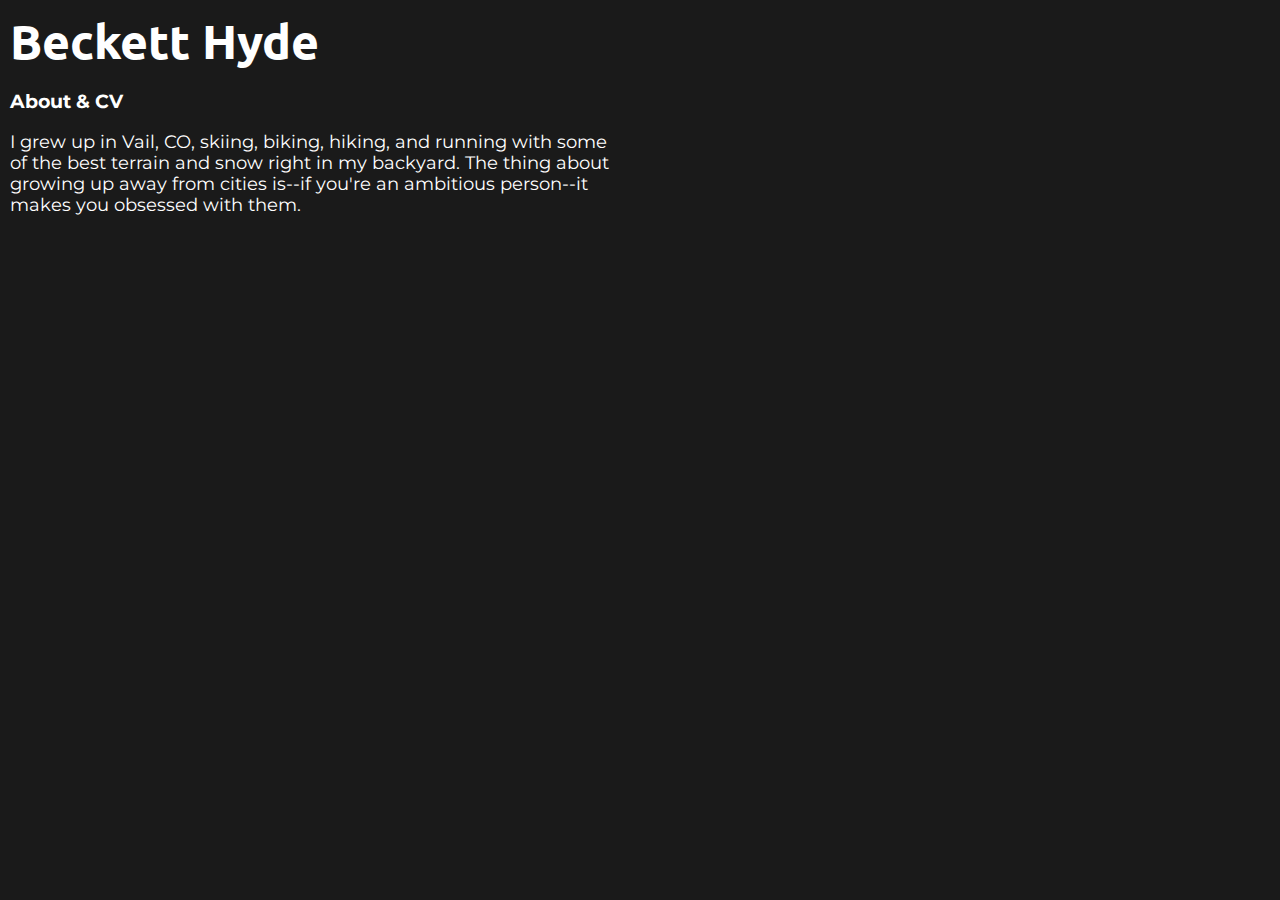
<file: about-cv.html>
<!DOCTYPE html>
<html lang="en">

<head>
    <meta charset="UTF-8">
    <meta name="viewport" content="width=device-width, initial-scale=1.0">
    <title>Document</title>
    <link rel="stylesheet" href="styles.css">
    <link href="https://fonts.googleapis.com/css2?family=Montserrat:wght@400;700&display=swap" rel="stylesheet">
    <link href="https://fonts.googleapis.com/css2?family=Ubuntu:wght@400;700&display=swap" rel="stylesheet">
    <link href="https://fonts.googleapis.com/css2?family=Roboto:wght@400;700&display=swap" rel="stylesheet">
    <link rel="stylesheet" href="https://cdnjs.cloudflare.com/ajax/libs/font-awesome/5.15.4/css/all.min.css">
</head>

<body>
    <div class="about">
        <div class="content">
            <h1><a href="/">Beckett Hyde</a></h1>
            <h3>About & CV</h3>
            <p>I grew up in Vail, CO, skiing, biking, hiking, and running with some of the best terrain and snow right in my backyard. The thing about growing up away from cities is--if you're an ambitious person--it makes you obsessed with them.</p>
            <nav>
                <ul>
                    <!-- <li><a href="about-cv.html">About & CV</a></li> -->
                    <!-- <li><a href="proj-research.html">Projects & Research</a></li> -->
                    <!-- <li><a href="writing.html">Writing</a></li> -->
                    <!-- <li><a href="iamsofuny.html">Humor</a></li> -->
                </ul>
            </nav>
        </div>
    </div>
    </div>
</body>

</html>
</file>
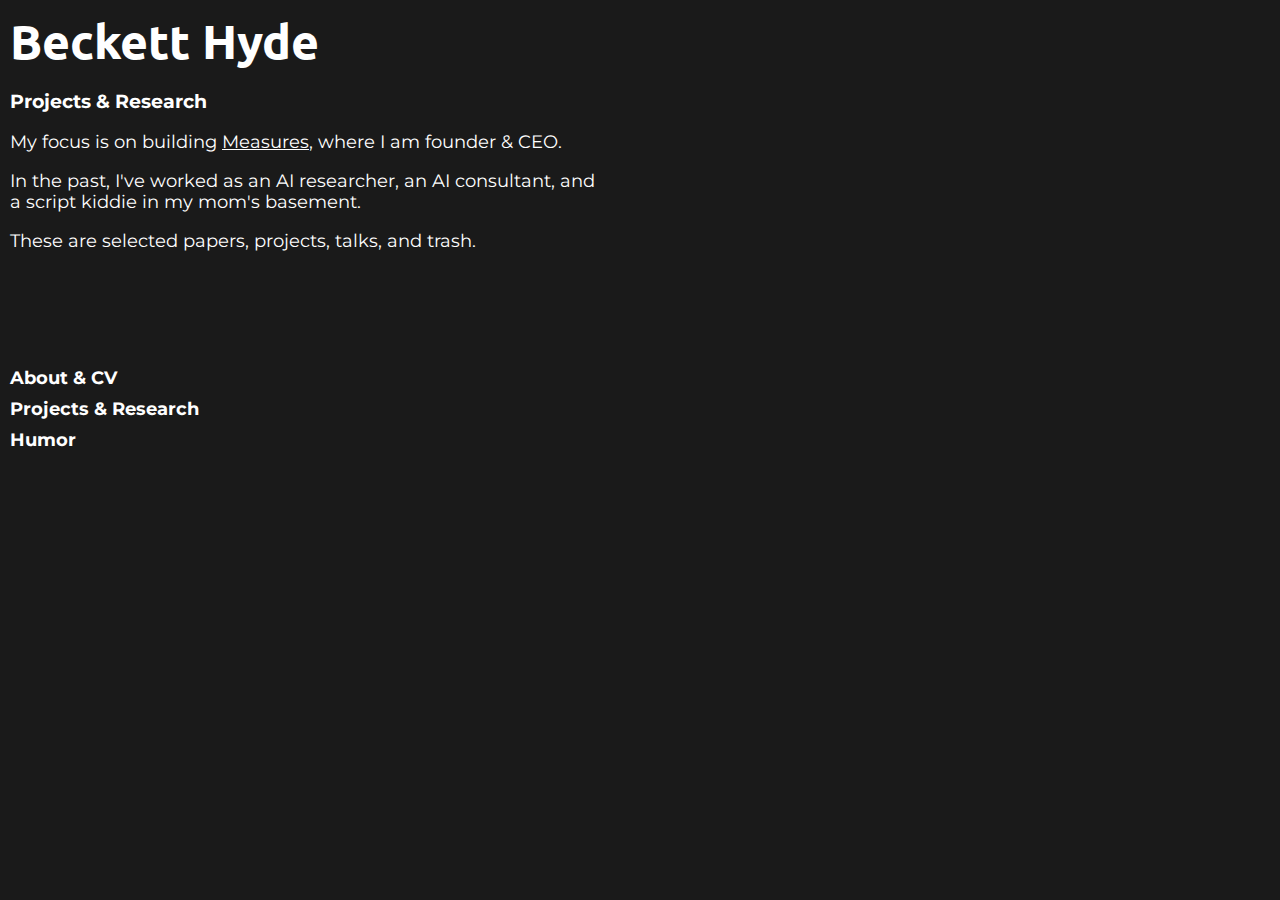
<file: proj-research.html>
<!DOCTYPE html>
<html lang="en">

<head>
    <meta charset="UTF-8">
    <meta name="viewport" content="width=device-width, initial-scale=1.0">
    <title>Document</title>
    <link rel="stylesheet" href="styles.css">
    <link href="https://fonts.googleapis.com/css2?family=Montserrat:wght@400;700&display=swap" rel="stylesheet">
    <link href="https://fonts.googleapis.com/css2?family=Ubuntu:wght@400;700&display=swap" rel="stylesheet">
    <link href="https://fonts.googleapis.com/css2?family=Roboto:wght@400;700&display=swap" rel="stylesheet">
    <link rel="stylesheet" href="https://cdnjs.cloudflare.com/ajax/libs/font-awesome/5.15.4/css/all.min.css">
</head>

<body>
    <div class="about">
        <div class="content">
            <h1><a href="/">Beckett Hyde</a></h1>
            <h3>Projects & Research</h3>
            <p>My focus is on building <a href="https://measuresai.com/">Measures</a>, where I am founder & CEO.</p>
            <p>In the past, I've worked as an AI researcher, an AI consultant, and a script kiddie in my mom's basement.</p>
            <p>These are selected papers, projects, talks, and trash.</p>
            <nav>
                <ul>
                    <li><a href="about-cv.html">About & CV</a></li>
                    <li><a href="proj-research.html">Projects & Research</a></li>
                    <!-- <li><a href="writing.html">Writing</a></li> -->
                    <li><a href="iamsofuny.html">Humor</a></li>
                </ul>
            </nav>
        </div>
    </div>
    </div>
</body>

</html>
</file>
<file: styles.css>
/* General styles */
body {
    background-color: #1a1a1a; /* Off-black background */
    color: #ffffff; /* White text */
    font-family: 'Montserrat', sans-serif;
    margin: 0;
}

.main {
    height: 100vh;
    display: flex;
    justify-content: center;
    align-items: center;
    max-width: 1500px;
    margin: 0 auto;
}

.wrapper {
    display: flex;
    justify-content: left;
    align-items: center;
    width: 100%;
    flex-direction: row-reverse;
}

.content {
    max-width: 600px;
    margin: 0 auto 0 0;
    padding: 10px;
}

canvas {
    /* border: 1px solid #ffffff; */
    width: 50vh;
    max-width: 50vw;
    height: 50vh;
    max-height: 50vw;
    margin: 0 auto;
    /* position: absolute; */
    /* top: 0; */
    /* right: 0; */
    z-index: -1;
}



/* Content */

h1 {
    font-family: 'Ubuntu', sans-serif;
    font-size: 3em;
    margin: 0;
    padding: 0;
    /* background: linear-gradient(to right, #ff00ff, #0000dd, #0000dd);
    -webkit-background-clip: text;
    background-clip: text;
    color: transparent; */
}
h1 a {
    color: #ffffff;
    text-decoration: none;
}

p {
    font-size: 1.1em;   
}

p a {
    /* background: linear-gradient(to right, #8888ff, #ffaaff);
    -webkit-background-clip: text;
    background-clip: text;
    color: transparent; */
    color: #ffffff;
    text-decoration: underline;
}

p a:hover {
    background: linear-gradient(to right, #bbbbff, #ffccff);
    -webkit-background-clip: text;
    background-clip: text;
    color: transparent;
    /* color: #ccc;
    text-decoration: underline; */
}

.icons {
    /* background: linear-gradient(to right, #8888ff, #ffaaff, #ffaaff, #ffaaff);
    -webkit-background-clip: text;
    background-clip: text;
    color: transparent; */
}

.icons a {
    background: none;
    color: white;
    font-size: 1.2em;
    margin-right: 18px;
    margin-left: 2px;
}


nav {
    display: flex;
    justify-content: space-between;
    align-items: center;
    margin-top: 10vh;
    /* padding: 20px 0; */
}

nav a {
    /* background: linear-gradient(to right, #8888ff, #ffaaff);
    -webkit-background-clip: text;
    background-clip: text;
    color: transparent; */
    font-size: 1.1em;
    font-weight: 700;
    text-decoration: none;
    color: #ffffff;
}

nav a:hover {
    background: linear-gradient(to right, #bbbbff, #ffccff);
    -webkit-background-clip: text;
    background-clip: text;
    color: transparent;
    /* color: #ccc; */
}

nav ul {
    list-style: none;
    padding: 0;
}

nav ul li {
    /* display: inline; */
    margin: 10px 0;
}




/* Responsive styles */
@media (max-width: 1000px) {
    /* .main {
        align-items: normal;
        height: auto; */
    /* } */
    .content {
        padding: 0 20px;
    }
}

@media screen and (orientation:portrait) {
    .main {
        align-items: normal;
        height: auto;
    }
    canvas {
        width: 86vh;
        max-width: 30vh;
        height: 85vh;
        max-height: 30vh;
        margin: 1vh 0;
    }
    .wrapper {
        flex-direction: column;
        
    }
    
    .content {
        padding: 0 20px;
    }
}
</file>
